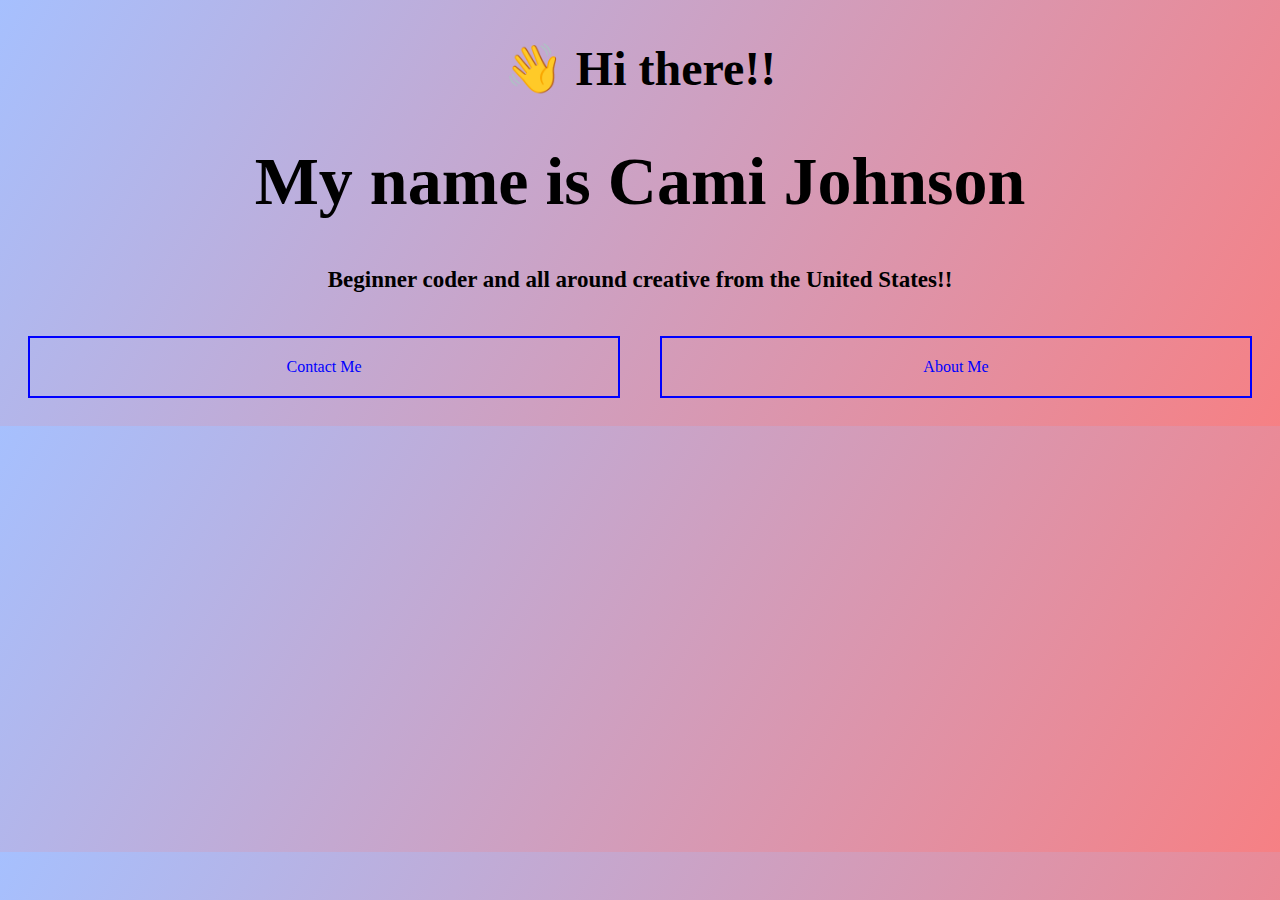
<file: index.html>
<!DOCTYPE html>
<html lang="en">
<head>
    <meta charset="UTF-8">
    <meta name="viewport" content="width=device-width, initial-scale=1.0">
    <title>Document</title>
</head>
<link rel="stylesheet" href="style.css">


<body>
        <h2>
            👋 Hi there!!
        </h2> 

        <h1>
            My name is Cami Johnson
    </h1>

    <h3>
        Beginner coder and all around creative from the United States!!
    </h3>
    <div class="pages">

    <a class="links" href="about.html#Contact">Contact Me</a>
    <br>
    <a class="links" href="about.html">About Me</a>
        </div>

</body>
</html>
</file>
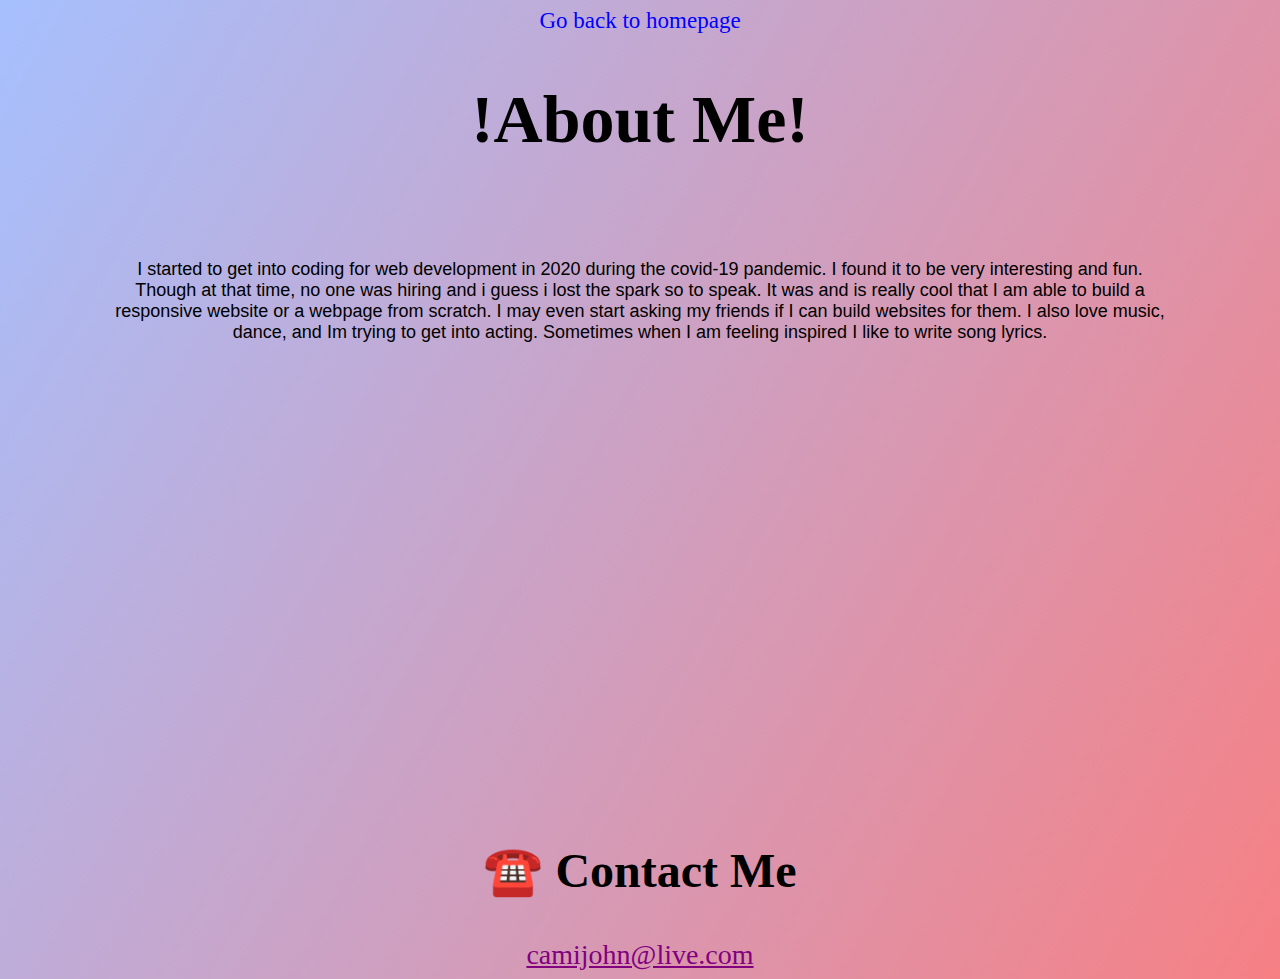
<file: about.html>
<!DOCTYPE html>
<html lang="en">
<head>
    <meta charset="UTF-8">
    <meta name="viewport" content="width=device-width, initial-scale=1.0">
    <title>Document</title>
</head>

<link rel="stylesheet" href="style.css">


<body>
    
    <a class ="home" href="index.html">Go back to homepage</a>


    <h1>
        !About Me!
    </h1>
    <p>
        I started to get into coding for web development in 2020 during the covid-19 pandemic.  I found it to be very interesting and fun.  Though at that time, no one was hiring and i guess i lost the spark so to speak.  It was and is really cool that I am able to build a responsive website or a webpage from scratch.  I may even start asking my friends if I can build websites for them.  I also love music, dance, and Im trying to get into acting.  Sometimes when I am feeling inspired I like to write song lyrics.
    </p>

    <br>
    <br>
    <br>
    <br>
    <br>
    <br>
    <br>
    <br>
    <br>
    <br>
    <br>
    <br>
    <br>
    <br>
    <br>
    <br>
    <br>
    <br>
    <br>
    <br>

    





    <h2 id="Contact">
        ☎️ Contact Me
    </h2>
    <a class="email" href="mailto:camijohn@live.com">camijohn@live.com</a>

    
</body>
</html>
</file>
<file: style.css>
h1{
    font-size: 98px;

}
a{
    color: blue;
    text-decoration: none;
}

a:hover{
    color: red;
    text-decoration: underline;
}

a:visited{
    color: brown;
}
.email{
    color: purple;
    text-decoration: underline;
    font-size: 28px;
}

.email:hover{
    color: red;
}

.home{
    font-size: 23px;
}
body{
    text-align: center;
    font-family: Cambria, Cochin, Georgia, Times, 'Times New Roman', serif;
    background-image: linear-gradient(to top, #ff9a9e 0%, #fecfef 99%, #fecfef 100%);
}

p{
    font-family: Arial, Helvetica, sans-serif;
    font-size: 18px;
    display: block;
    margin: 100px;
    text-align: center;
}

h2{
    font-size: 48px;
}

h1{
    font-size: 68px;
}

h2{
    font-size: 48px;
}

h3{
    font-size: 23px;
}
body{
    text-align: center;
    background-image: linear-gradient(120deg, #a6c0fe 0%, #f68084 100%);
    
}

a{
    color: blue;
    text-decoration: none;
    
}

a:hover{
    color:red;
    text-decoration: underline;

}

a:visited{
    color: brown;
}

.pages{
    display: flex;
    
}

.links{
    display: flex;
    justify-content: space-evenly;
    border: 2px solid blue;
    margin: 20px;
    padding: 20px 15px;
    width: 50%;
}
</file>
